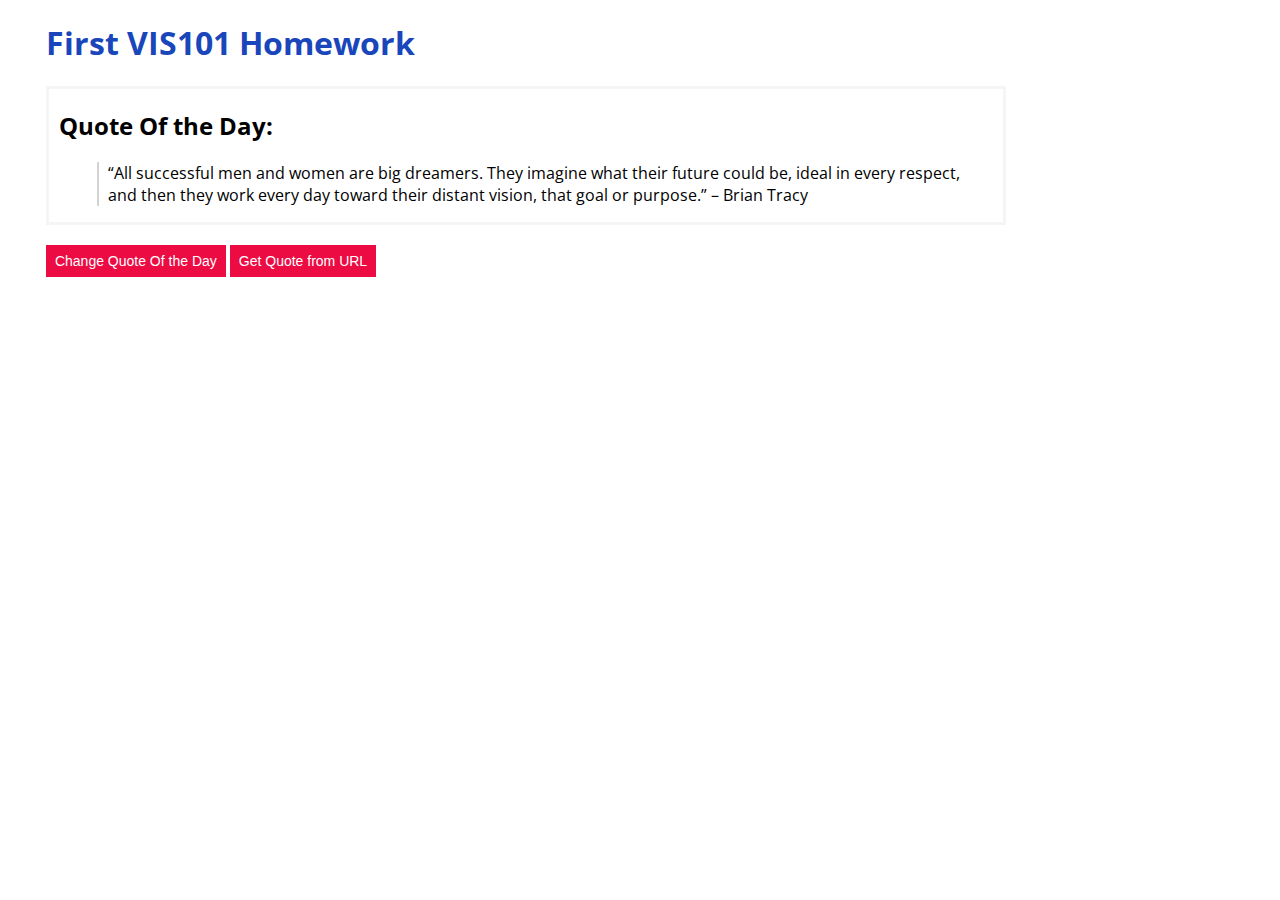
<file: hw1/index.html>
<!DOCTYPE html>
<html lang="en">
<head>
    <meta charset="utf-8">
    <link rel="stylesheet" href="css/styles.css">
    <link rel="stylesheet" type="text/css" href="//fonts.googleapis.com/css?family=Open+Sans"/>
</head>

<body>

<div class="content">
    <h1 class="h1">First VIS101 Homework</h1>

    <div class="quote_content">
        <h2 class>Quote Of the Day:</h2>
        <div class="citation">
            <blockquote class="block_quote"
                        cite="https://docs.google.com/document/d/19OCW4i30FWN2AT8VJLjseDxivywB0JRb5DZivZirJ5o/edit">
            <span id="quote">
                “All successful men and women are big dreamers. They imagine what their future could be, ideal in every respect,
                and then they work every day toward their distant vision, that goal or purpose.”</span>
                – <span id="author">Brian Tracy</span>
            </blockquote>
        </div>
    </div>

    <div>
        <button class="btn" onclick="nextQuote()">Change Quote Of the Day</button>
        <button class="btn" onclick="quotesFromUrl()">Get Quote from URL</button>
    </div>

</div>

<script src="js/citations.js"></script>
</body>
</html>
</file>
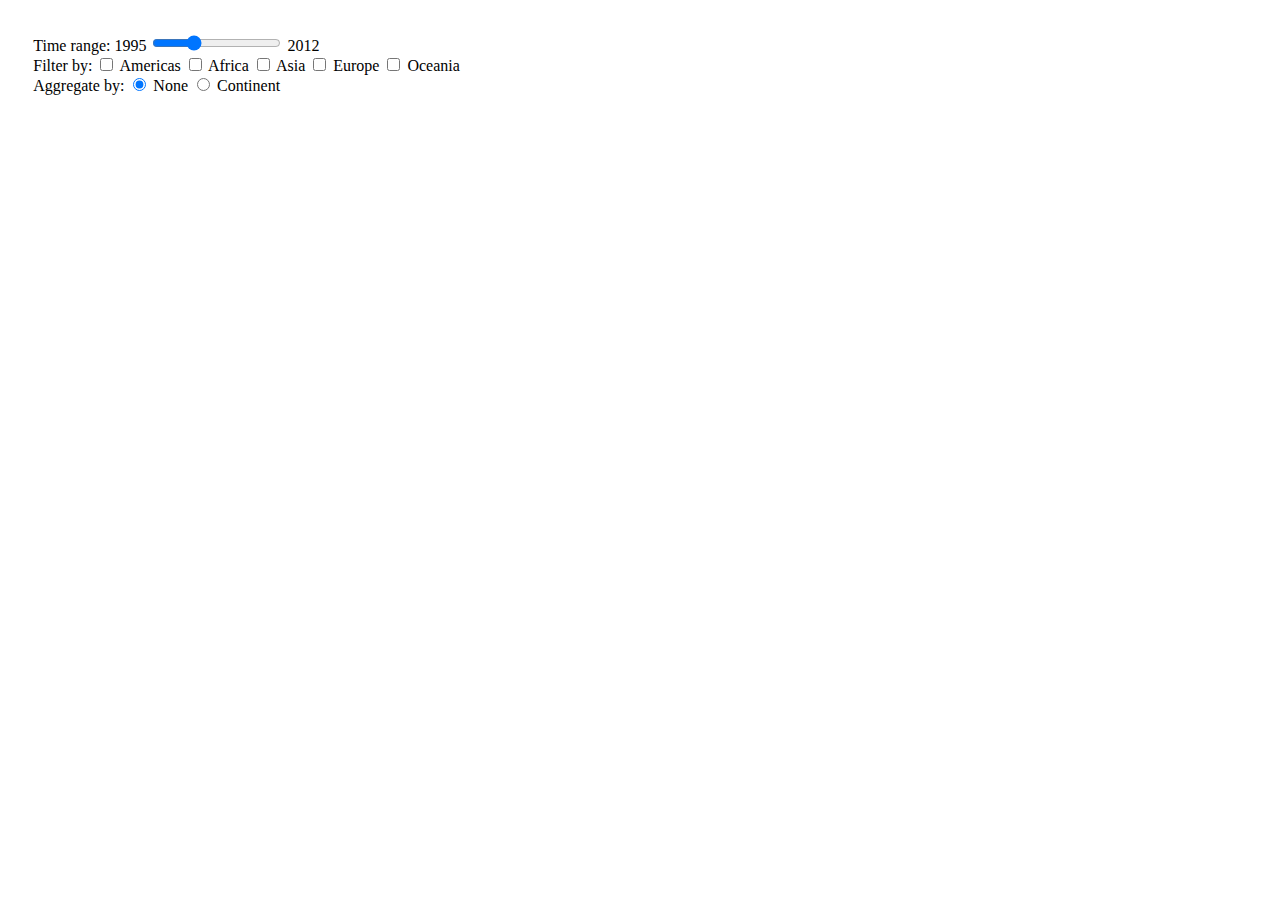
<file: hw2/index.html>
<!DOCTYPE html>
<html lang="en">
<meta charset="utf-8">
<head>
    <link rel='stylesheet' href='css/style.css'>
</head>
<body>
<div class="utils_container">
    <div class="slider_container">
        <span>Time range:</span>
        <label class="year_label">1995</label>
        <input type='range' min='1995' max='2012' value='2000'
               step='1' class='slider'>
        <label class="year_label">2012</label>
    </div>
    <div id="continent_filter">
        <span>Filter by:</span>
        <input type='checkbox' name='america' value="Americas">
        <span>Americas</span>
        <input type='checkbox' name='africa' value="Africa">
        <span>Africa</span>
        <input type='checkbox' name='asia' value="Asia">
        <span>Asia</span>
        <input type='checkbox' name='europe' value="Europe">
        <span>Europe</span>
        <input type='checkbox' name='oceania' value="Oceania">
        <span>Oceania</span>
    </div>
    <div class="radio">
        <span>Aggregate by:</span>
        <input type="radio" name="aggregate" value="default" checked>
        <span>None</span>
        <input type='radio' name="aggregate" value="aggregate">
        <span>Continent</span>
    </div>
</div>
<script src="https://d3js.org/d3.v4.js"></script>
<script src="js/table.js"></script>
</body>
</html>
</file>
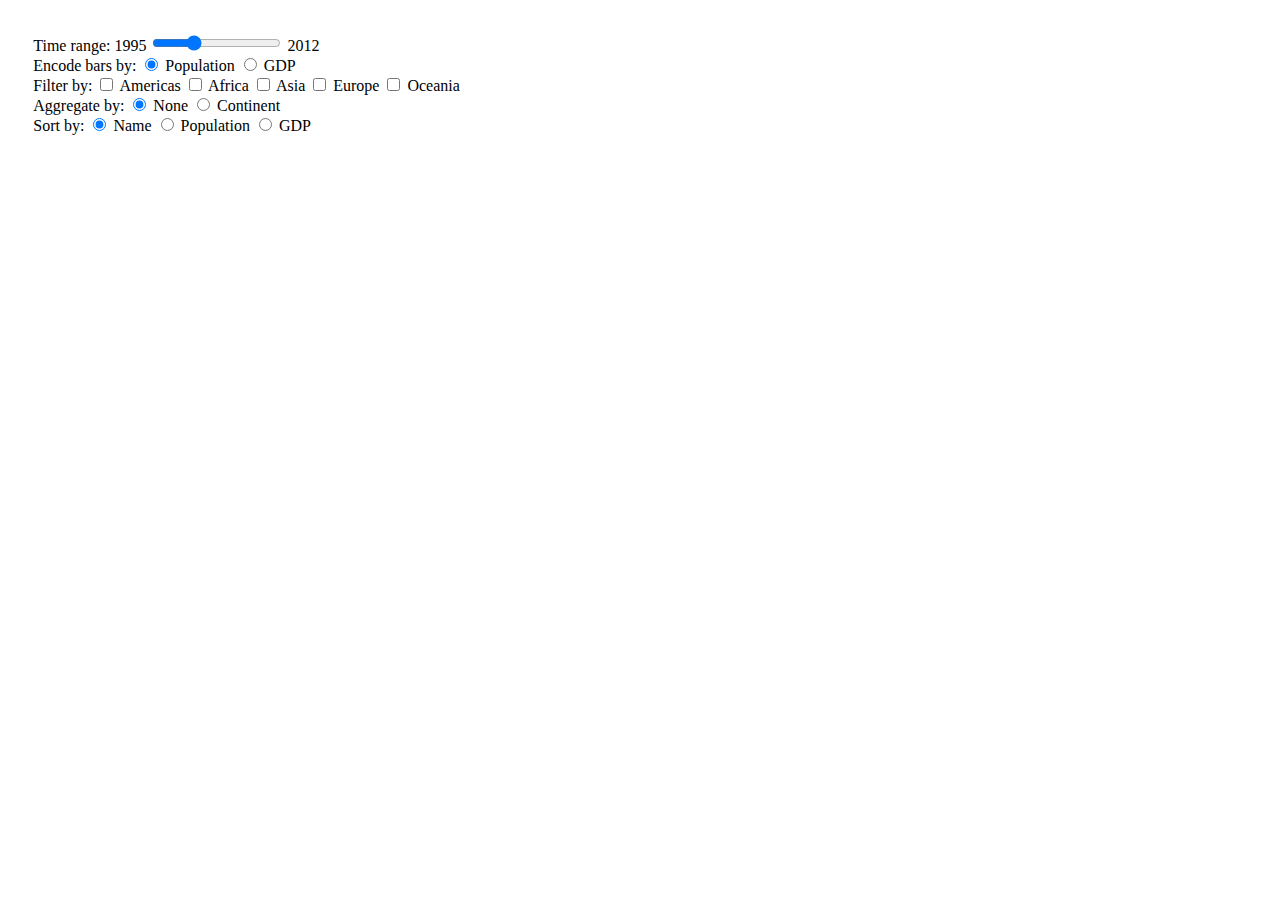
<file: hw2/barchart.html>
<!DOCTYPE html>
<html lang="en">
<meta charset="utf-8">
<head>
    <link rel='stylesheet' href='css/style.css'>
</head>
<body>
<div class="utils_container">
    <div class="slider_container">
        <span>Time range:</span>
        <label class="year_label">1995</label>
        <input type='range' min='1995' max='2012' value='2000'
               step='1' class='slider'>
        <label class="year_label">2012</label>
    </div>
    <div class="encode_container">
        <span>Encode bars by:</span>
        <input type='radio' name='encoder' value="population" checked>
        <span>Population</span>
        <input type='radio' name='encoder' value="gdp">
        <span>GDP</span>
    </div>
    <div id="continent_filter">
        <span>Filter by:</span>
        <input type='checkbox' name='america' value="Americas">
        <span>Americas</span>
        <input type='checkbox' name='africa' value="Africa">
        <span>Africa</span>
        <input type='checkbox' name='asia' value="Asia">
        <span>Asia</span>
        <input type='checkbox' name='europe' value="Europe">
        <span>Europe</span>
        <input type='checkbox' name='oceania' value="Oceania">
        <span>Oceania</span>
    </div>
    <div class="radio">
        <span>Aggregate by:</span>
        <input type="radio" name="aggregate" value="default" checked>
        <span>None</span>
        <input type='radio' name="aggregate" value="aggregate">
        <span>Continent</span>
    </div>
    <div class="sort_container">
        <span>Sort by:</span>
        <input type='radio' name='sort' value="name" checked>
        <span>Name</span>
        <input type='radio' name='sort' value="population">
        <span>Population</span>
        <input type='radio' name='sort' value="gdp">
        <span>GDP</span>
    </div>
</div>
<script src="https://d3js.org/d3.v4.js"></script>
<script src="js/barchart.js"></script>
</body>
</html>
</file>
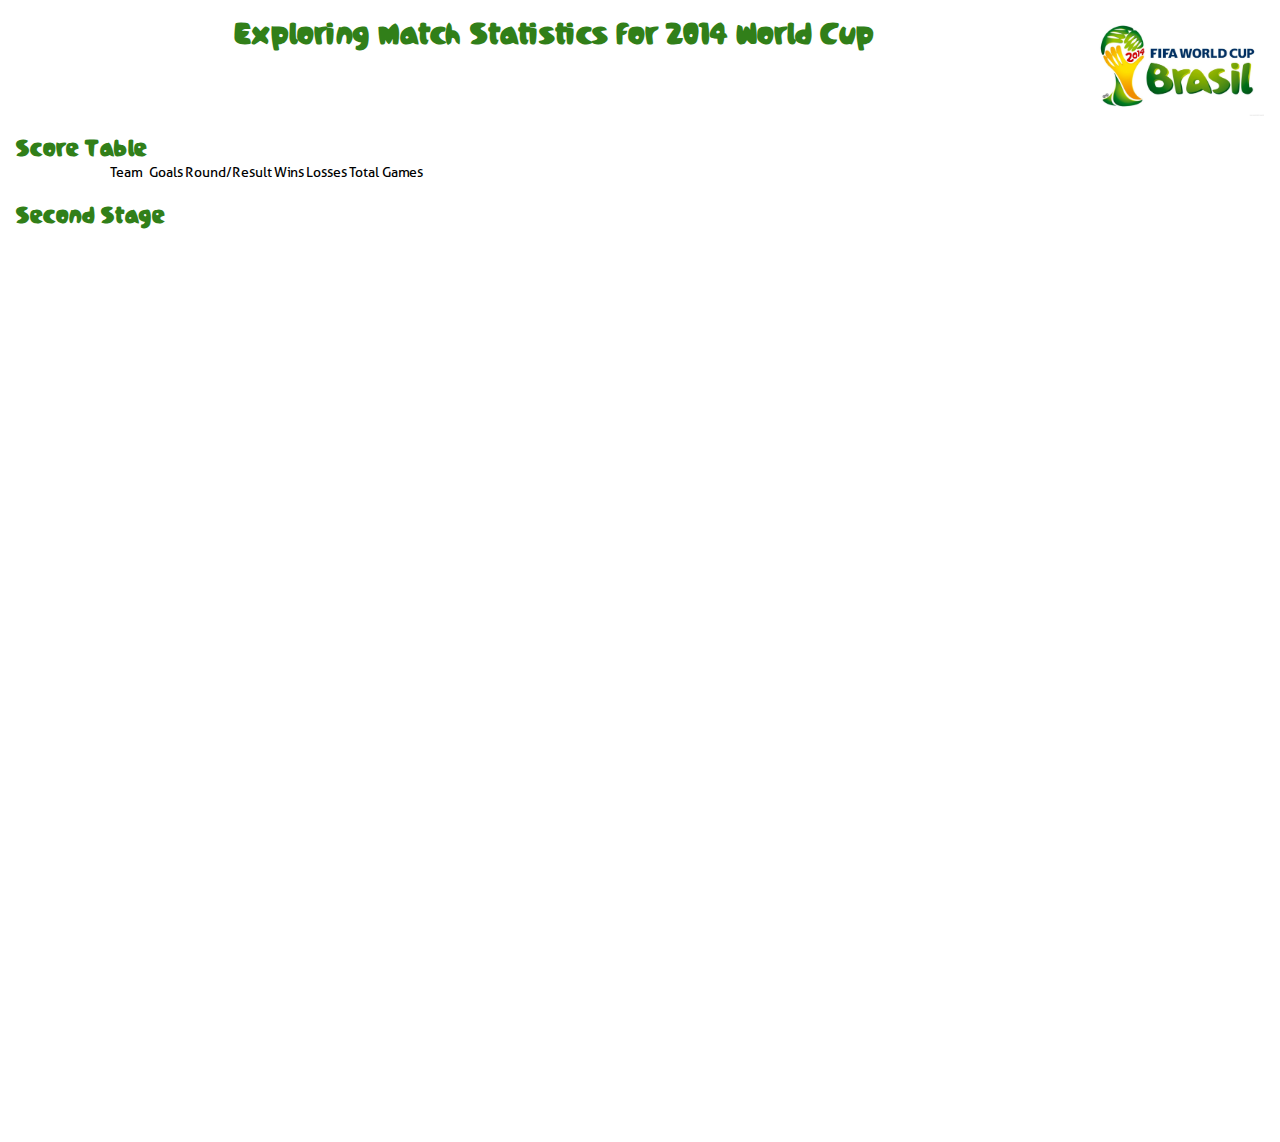
<file: hw3/part2/hw2.html>
<!DOCTYPE html>
<html lang="en">

<head>
    <meta charset="UTF-8">
    <title>Visualization - Homework 3 - Part 2 </title>
    <link rel="stylesheet" href="styles.css"/>
    <script src="https://d3js.org/d3.v4.js"></script>
</head>

<body>

<div class="container">
    <header>
        <img src="assets/fifa_brazil_logo.jpg" alt="Brazil WC Russia Logo" id="logo"/>
        <h1>Exploring Match Statistics for 2014 World Cup</h1>
    </header>


    <div class="view">
        <h2>Score Table</h2>

        <table id="matchTable">
            <thead>
            <tr>
                <th>Team</th>
                <td style="text-align:center"> Goals <span class="glyphicon glyphicon-sort"></span><br/></td>
                <td>Round/Result</td>
                <td>Wins</td>
                <td>Losses</td>
                <td>Total Games</td>
            </tr>
            <tr>
                <td></td>
                <td id="goalHeader"></td>
            </tr>
            </thead>
            <tbody>
            </tbody>
        </table>

    </div>
    <div class="view">


        <h2>Second Stage</h2>
        <svg width="500" height="900">
            <g id="tree"></g>
        </svg>
    </div>

</div>
<!--<script type="application/javascript" src="load_hacker.js"></script>-->
<script type="application/javascript" src="js/tree.js"></script>
<script type="application/javascript" src="js/table.js"></script>
<script type="application/javascript" src="js/script.js"></script>
</body>
</html>
</file>
<file: hw1/css/styles.css>
body {
    font-family: "Open Sans";
}

.block_quote {
    margin-left: 1%;
}

.content {
    max-width: 960px;
    margin-left: 3%;
}

h1 {
    color: #1946ba;
}

h2 {
    padding-left: 10px;
}

.quote_content {
    border-style: solid;
    border-color: #F5F5F5;
}

.citation {
    border-left: 2px solid;
    margin-left: 5%;
    line-height: inherit;
    border-left-color: lightgray;
}

.btn {
    margin-top: 20px;
    background-color: #ec0b43;
    border: 2px solid #ec0b43;
    color: white;
    font-size: 14px;
    text-align: center;
    padding: 6px 7px;
}

.btn:hover{
    background-color: #f52458;
    color: white;
    border: 2px solid #f52458;
    transition-duration: 0.2s;
}
</file>
<file: hw2/css/style.css>
div.utils_container {
    padding: 2%;
}

th, td.center {
    text-align: center;
}

table, th, td {
    border: 1px solid black;
    margin-left: 2%;
}

caption {
    border: 1px solid black;
}

table {
    border-collapse: collapse;
}

th, td {
    padding: 0.5ex 1em 0.5ex 1em;
}

tr:nth-child(even) {
    background-color: lightgrey;
}

tr:hover {
    background-color: lightyellow;
}

th.des:after {
    content: "\21E9";
}

th.aes:after {
    content: "\21E7";
}
</file>
<file: hw3/part2/styles.css>
table {
    border-collapse: collapse;
    font: 14px sans-serif;
    /*width: 720px;*/
}

th {
    font-weight: normal;
    text-align: right;
    padding-right: 6px;
    min-width: 125px;
}

thead td, th {
    cursor: s-resize;
}

tbody tr:first-child td {
    padding-top: 2px;
}

tbody th {
    cursor: pointer;
    font-weight: bold;
}

.aggregate {
    color: #317f19;
}

.game {
    color: #b1b1b1;
}

tbody td {
    padding-right: 5px;
    padding-left: 5px;
    border-left: solid 1px #000;
    color: black
}

tbody tr:hover {
    background-color: #dbdbdb;
}

tbody tr .game {
    background-color: #f0f0f0;
}

/*tbody tr .game:hover {*/
/*background-color: #dbdbdb;*/
/*}*/

.label {
    fill: #ffffff;
    font: 14px sans-serif;
}

@font-face {
    font-family: 'aller';
    src: url('assets/aller.ttf');
}

@font-face {
    font-family: 'brazil';
    src: url('assets/brasil_cup_font.otf');
}

h1 {
    margin-top: 0;
    font-family: 'brazil';
    color: #317f19;
}

h2 {
    font-family: 'brazil';
    color: #317f19;
    padding-bottom: 0;
    margin-top: 3px;
    margin-bottom: 0;
}

h3 {
    padding-bottom: 0px;
    margin-bottom: 0px;
}

* {
    font-family: 'aller';
}

header {
    padding: 0.5em;
    /*clear: left;*/
    text-align: center;
    height: 100px;
}

#logo {
    float: right;
    height: 100px;
}

.goalBar {
    opacity: 0.6;
}

.goalCircle {
    stroke-width: 3px;
    r: 5;
}


.node circle {
    fill: #be2714;
}

.node text {
    font: 14px sans-serif;
}

.winner circle {
    fill: #364e74;
}

.loser text {
    text-shadow: 0 1px 0 #fff, 0 -1px 0 #fff, 1px 0 0 #fff, -1px 0 0 #fff;
}

.link {
    fill: none;
    stroke: #555;
    stroke-opacity: 0.4;
    stroke-width: 2px;
}

.selected {
    stroke: #be2714;
    stroke-width: 4px;
}

.selectedLabel {
    fill: #be2714;
    font-weight: bolder;

}

.view {
    width: 650px;
    padding: 0.5em;
    float: left;
}
</file>
